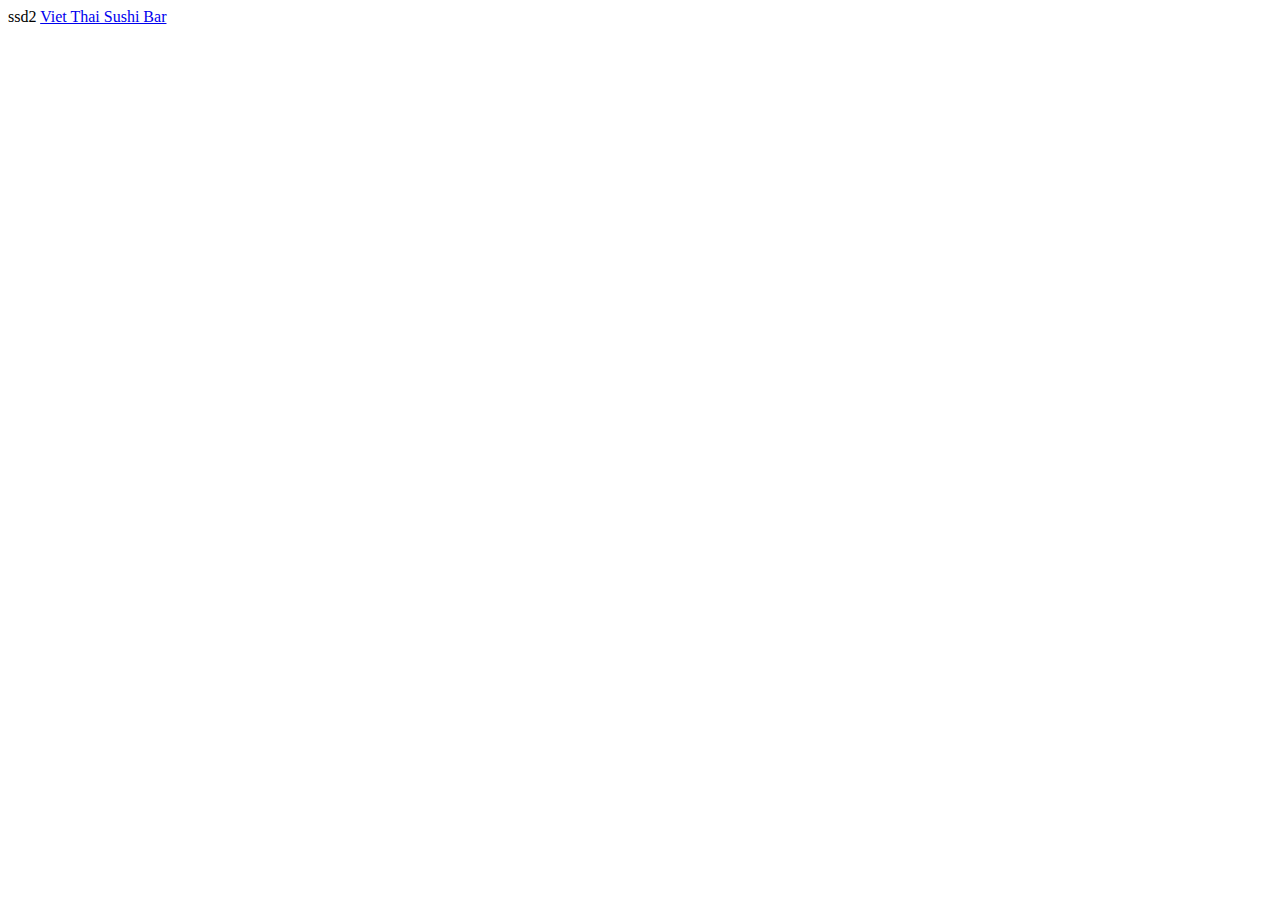
<file: index.html>
<!DOCTYPE html>
<html lang="de">
<head>
    <meta charset="UTF-8">
    <meta name="viewport" content="width=device-width, initial-scale=1.0">
    <meta name="google-adsense-account" content="ca-pub-4365112304699409">
    <title>Project Lists</title>
</head>
<!-- Google tag (gtag.js) -->
<script async src="https://www.googletagmanager.com/gtag/js?id=G-51NC5PLV84"></script>
<script>
  window.dataLayer = window.dataLayer || [];
  function gtag(){dataLayer.push(arguments);}
  gtag('js', new Date());

  gtag('config', 'G-51NC5PLV84');
</script>


<body>
ssd2
    <a href="../JorisProjects/VietThaiSushiBar/HTML/test.html">Viet Thai Sushi Bar</a>

</body>
    
</html>
</file>
